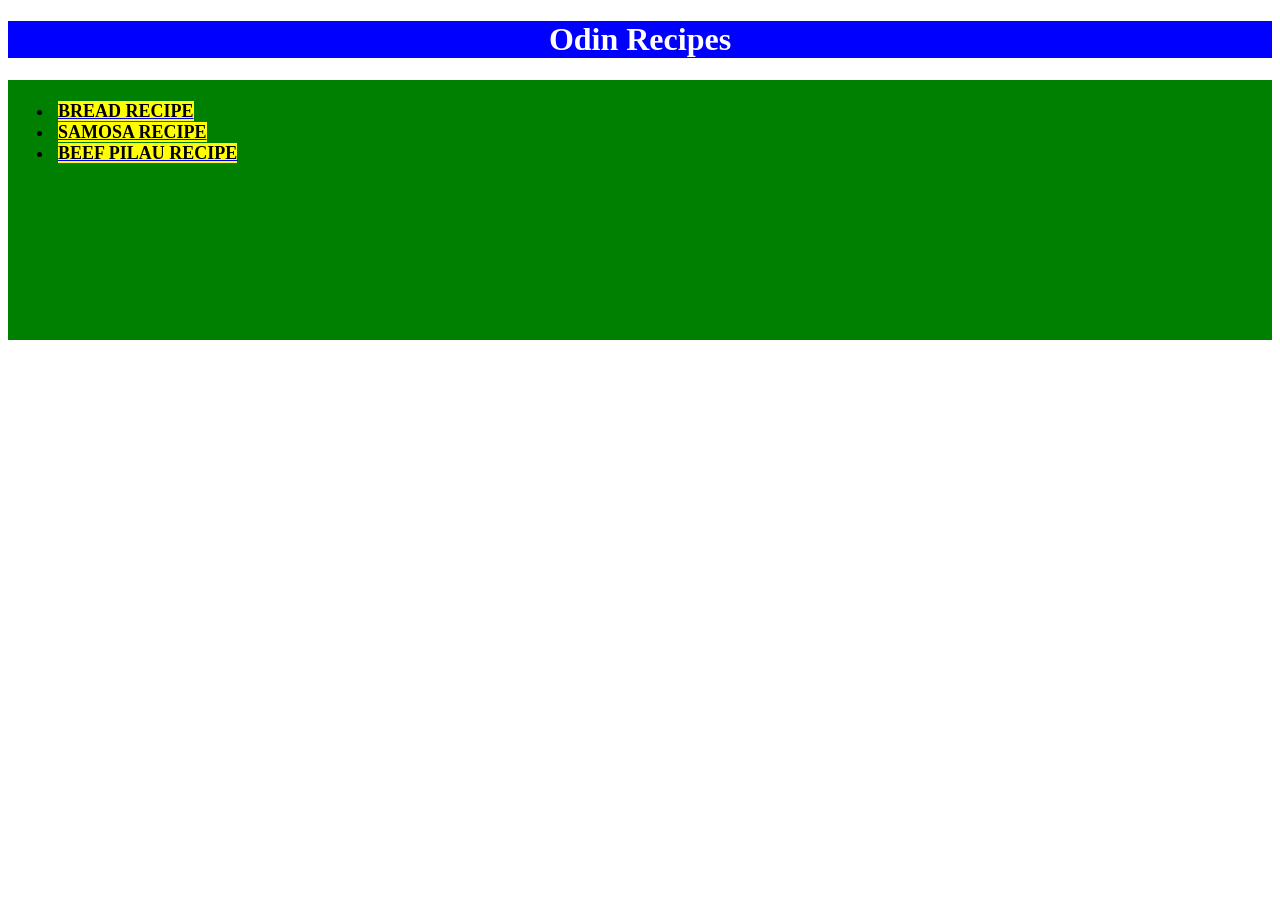
<file: index.html>
<!DOCTYPE html>
<html lang="en">
    <head>
        <meta charset="UTF-8">
        <title>HOME</title>
        <link rel="stylesheet" href="style.css">
    </head>
    <body>
      <h1>Odin Recipes</h1>
      <div>
      <ul>
      <li><a href="bread.html"><strong> BREAD RECIPE</strong></a></li>
      <li><a href="samosa.html"><strong>SAMOSA RECIPE</strong></a></li>
      <li><a href="beefpilau.html"><strong>BEEF PILAU RECIPE</strong></a></li>
    </ul>
      </div>
    </body>
</html>
</file>
<file: style.css>
h1 {
    background-color: blue;
    color: white;
    text-align: center;
    width: 100%;
}

strong {
    font-size: large;
    margin: 5px;
    background-color: yellow;
    color: black;
}

div {
    background-color: green;
    height: 250px;
    padding: 5px;
}
</file>
